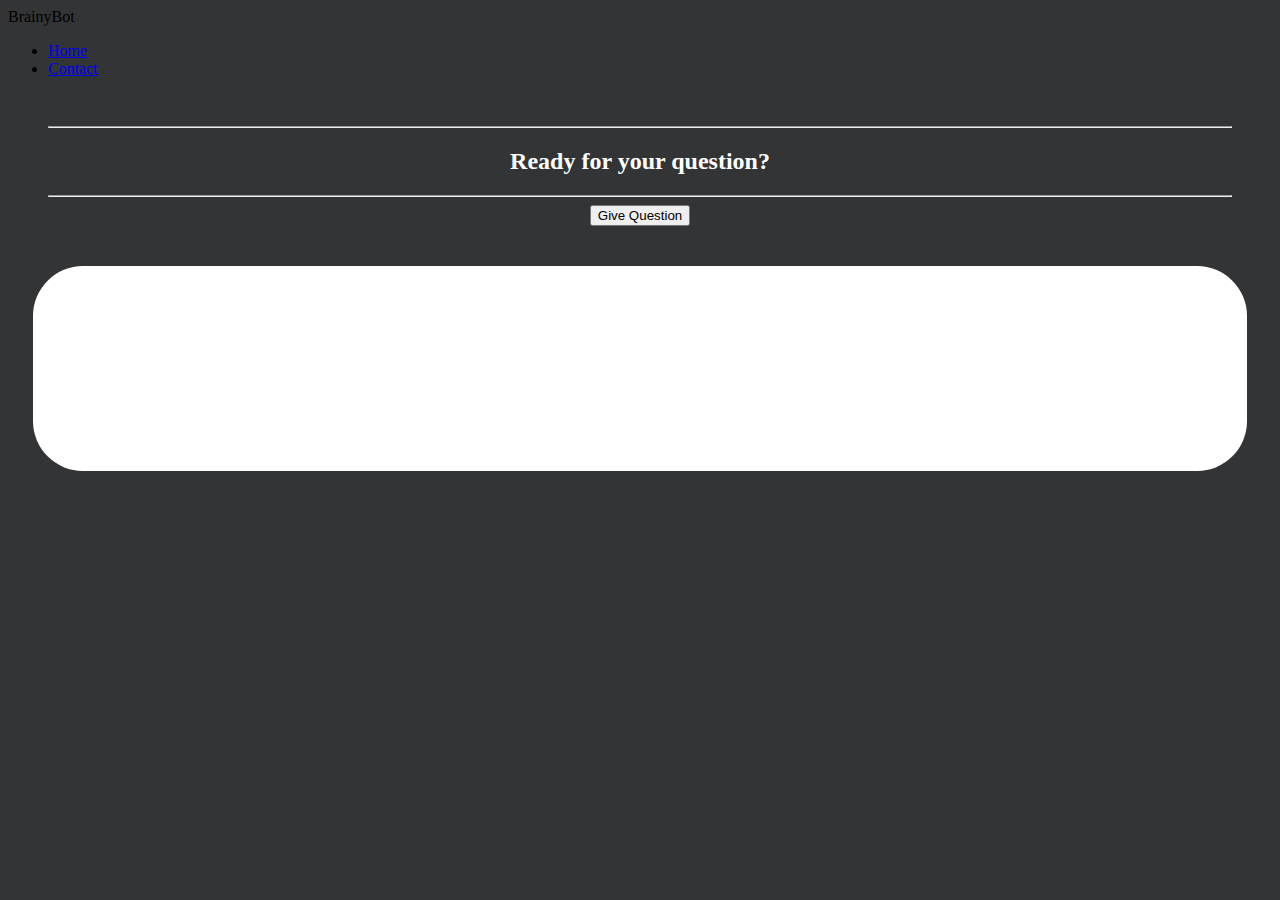
<file: study.html>
<!DOCTYPE html>
<html>

<head>
    <meta charset="utf-8">
    <meta name="viewport" content="width=device-width">
    <title>BrainyBot</title>
    <link href="https://cdn.jsdelivr.net/npm/bootstrap@5.3.1/dist/css/bootstrap.min.css" rel="stylesheet"
        integrity="sha384-4bw+/aepP/YC94hEpVNVgiZdgIC5+VKNBQNGCHeKRQN+PtmoHDEXuppvnDJzQIu9" crossorigin="anonymous">
    <link rel="stylesheet" type="text/css" href="study.css">
    <link rel="preconnect" href="https://fonts.gstatic.com">
    <link href="https://fonts.googleapis.com/css2?family=Playfair+Display:wght@700&family=Roboto:wght@400&display=swap"
        rel="stylesheet">
    <script src="study.js"></script>
</head>

<body>
    <nav class="navbar navbar-expand-lg bg-dark navbar-dark">
        <div class="container-fluid">
          <a class="navbar-brand">BrainyBot</a>
          <div class="collapse navbar-collapse" id="navbarNav">
            <ul class="navbar-nav">
              <li class="nav-item">
                <a class="nav-link" href="index.html">Home</a>
              </li>
              <li class="nav-item">
                <a class="nav-link" href="contact.html">Contact</a>
              </li>
            </ul>
          </div>
        </div>
      </nav>
      <!--<style>
        .loader {
          border: 2px solid #f3f3f3;
          border-radius: 50%;
          border-top: 16px solid #585858;
          width: 120px;
          height: 120px;
          -webkit-animation: spin 2s linear 2x; /* Safari */
          animation: spin 2s linear infinite;
        }
        
        /* Safari */
        @-webkit-keyframes spin {
          0% { -webkit-transform: rotate(0deg); }
          100% { -webkit-transform: rotate(360deg); }
        }
        
        @keyframes spin {
          0% { transform: rotate(0deg); }
          100% { transform: rotate(360deg); }
        }
        </style>
        <script>
            wait(1000)
        </script>
      <div class="loader" ></div>-->
      <div style="justify-content: center;align-items: center;align-content: center;text-align: center; margin: 40px;">
        <hr style="color: aliceblue;">
        <h2 style="color: white;">Ready for your question?</h2>
        <hr style="color: aliceblue;">
        <button type="button" class="btn btn-secondary" onclick="question()">Give Question</button>
      </div>
      <div id="questionDiv"  style="background-color: white; border-radius: 50px; margin: 25px; padding: 25px; text-align: center; justify-content: center;">
        <h3 style="color: darkslategrey;" id="question" style="padding: 10px; text-align: justify;"></h2>
        <br>
        <div id="checkDiv" style="background-color: white; border-radius: 50px; margin: 25px; padding: 25px; text-align: center; justify-content: center;">
          <h3 style="color: darkslategrey;" id="check" style="padding: 10px; text-align: justify;"></h2>
        </div>
      </div>
      
</body>

</html>
</file>
<file: study.css>
#logoImage{
    height: 100px;
    width: 100px;
  }
  
  /* width */
  ::-webkit-scrollbar {
    width: 5px;
  }
  
   
  /* Handle */
  ::-webkit-scrollbar-thumb {
    background: lightgrey; 
    border-radius: 5px;
  }
  
  /* Handle on hover */
  ::-webkit-scrollbar-thumb:hover {
    background: darkgrey; 
  }
  
body{
    background-color: #323436;
}
</file>
